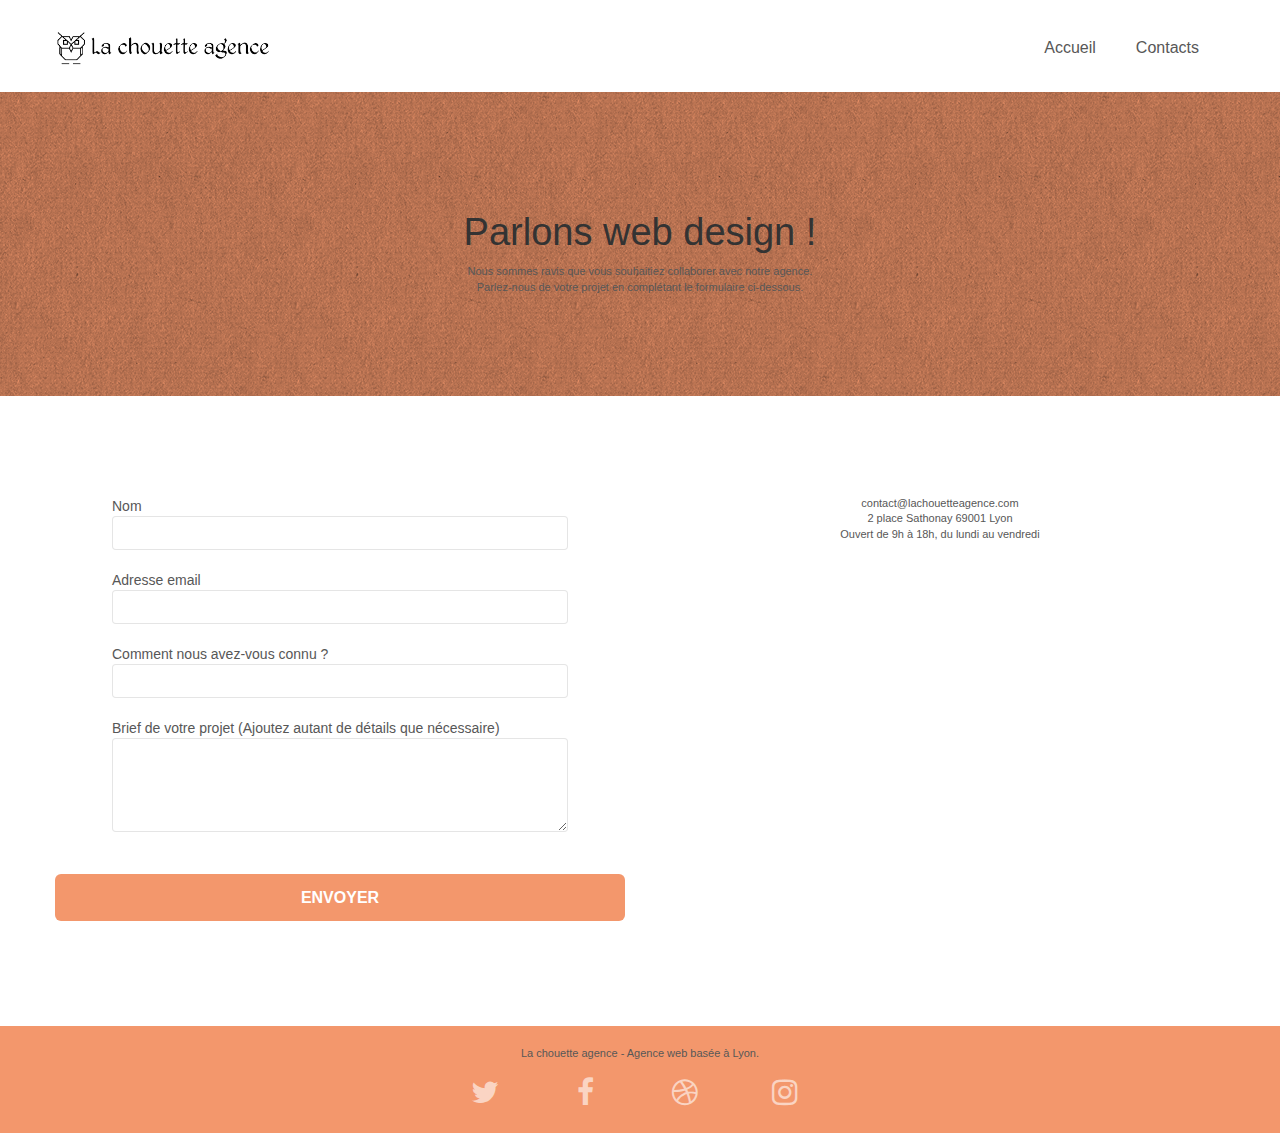
<file: contact.html>
<!doctype html>
<html lang="fr">
<head>
    <meta charset="utf-8">
    <meta name="description" content="Votre entreprise de web design à lyon - La Chouette Agence vous apporte son expertise en web design">
    <meta name="viewport" content="width=device-width, initial-scale=1.0, viewport-fit=cover">
    <link rel="shortcut icon" type="image/png" href="favicon.jpg">
	<meta name="title" content="Contactez-nous">
    
	<link rel="stylesheet" type="text/css" href="./css/bootstrap.css">
	<link rel="stylesheet" type="text/css" href="style.css">
	<link rel="stylesheet" type="text/css" href="./css/font-awesome.css">
	<link rel="stylesheet" type="text/css" href="./css/et-line.css">
	
    
	
    <title>Contact</title>

    
<!-- Analytics -->
 
<!-- Analytics END -->
    
</head>
<body>
<!-- Principal conteneur -->
<div class="page-container">
    
<!-- bloc-0 -->
<div class="bloc bgc-white l-bloc " id="bloc-0">
	<div class="container bloc-sm">
		<nav class="navbar row">
			<div class="navbar-header">
				<a class="navbar-brand" href="index.html"><img src="img/la-chouette-agence.png" alt="atlanta web design logo" height="40" /></a>
			</div>
			<div class="collapse navbar-collapse navbar-1 special-dropdown-nav">
				<ul class="site-navigation nav navbar-nav">
					<li>
						<a href="index.html">Accueil</a>
					</li>
					<li>
						<a href="contact.html">Contacts</a>
					</li>
				</ul>
			</div>
		</nav>
	</div>
</div>
<!-- bloc-0 END -->

<!-- bloc-6 -->
<div class="bloc bg-dots-bg bg-repeat bgc-atomic-tangerine d-bloc bloc-bg-texture texture-paper" id="bloc-6">
	<div class="container bloc-lg">
		<div class="row">
			<div class="col-sm-12">
				<h1 class="text-center hero-bloc-text">
					Parlons web design !
				</h1>
				<p class="text-center mg-lg tight-width-whitespace">
					Nous sommes ravis que vous souhaitiez collaborer avec notre agence.<br>
					Parlez-nous de votre projet en complétant le formulaire ci-dessous.
				</p>
			</div>
		</div>
	</div>
</div>
<!-- bloc-6 END -->

<!-- bloc-7 -->
<div class="bloc bgc-white l-bloc" id="bloc-7">
	<div class="container bloc-lg">
		<div class="row">
			<div class="col-sm-6">
				<form id="form_1" novalidate success-msg="Your message has been sent." fail-msg="Sorry it seems that our mail server is not responding, Sorry for the inconvenience!">
					<div class="form-group">
						<label>
							Nom<br>
							<input id="name" type="text" class="form-control" required />
						</label>
						
					</div>
					<div class="form-group">
						<label>
							Adresse email<br>
							<input id="email" class="form-control" type="email" required />
						</label>
						
					</div>
					<div class="form-group">
						<label>
							Comment nous avez-vous connu ?<br>
							<input class="form-control" type="text" required id="input_504" />
						</label>
						
					</div>
					<div class="form-group">
						<label>
							Brief de votre projet (Ajoutez autant de détails que nécessaire)<br>
							<textarea id="message" class="form-control" rows="4" cols="50" required></textarea>
						</label>
					</div> 
					<button class="bloc-button btn btn-lg btn-block cta-hero btn-atomic-tangerine" type="submit">
						Envoyer
					</button>
				</form>
			</div>
			<div class="col-sm-6 text-center">
				<p>
					contact@lachouetteagence.com<br>2 place Sathonay 69001 Lyon<br>Ouvert de 9h à 18h, du lundi au vendredi<br>
				</p>
			</div>
		</div>
	</div>
</div>
<!-- bloc-7 END -->

<!-- ScrollToTop Button -->
<div class="bloc-button btn btn-d scrollToTop" onclick="scrollToTarget('1')"><span class="fa fa-chevron-up"></span></div>
<!-- ScrollToTop Button END-->


<!-- Footer - bloc-8 -->
<div class="bloc bgc-atomic-tangerine d-bloc" id="bloc-8">
	<div class="container bloc-sm">
		<div class="row">
			<div class="col-sm-12">
				<p class="text-center">
					La chouette agence - Agence web basée à Lyon.<br>
				</p>
				<div class="row row-no-gutters social flex-center">
					<div class="col-sm-3 pad-5">
						<div class="text-center">
							<a class="social" href="index.html"><span class="fa fa-twitter icon-md" title="twitter"></span></a>
						</div>
					</div>
					<div class="col-sm-3 pad-5">
						<div class="text-center">
							<a class="social" href="index.html"><span class="fa fa-facebook icon-md" title="facebook"></span></a>
						</div>
					</div>
					<div class="col-sm-3 pad-5">
						<div class="text-center">
							<a class="social" href="index.html"><span class="fa fa-dribbble icon-md" title="azerty"></span></a>
						</div>
					</div>
					<div class="col-sm-3 pad-5">
						<div class="text-center">
							<a class="social" href="index.html"><span class="fa fa-instagram icon-md" title="instagram"></span></a>
						</div>
					</div>
				</div>
			</div>
		</div>
	</div>
</div>
<!-- Footer - bloc-8 END -->

</div>
<!-- Principal conteneur END -->
    
<script src="./js/jquery-2.1.0.min.js"></script>
	<script src="./js/bootstrap.js"></script>
	<script src="./js/blocs.js"></script>
	<script src="./js/jqBootstrapValidation.js"></script>
	<script src="./js/formHandler.js"></script>
</body>
</html>
</file>
<file: style.css>
body {
    margin: 0;
    padding: 0;
    background: #FFF;
    -webkit-font-smoothing: antialiased;
    -moz-osx-font-smoothing: grayscale;
}

a,
button {
    transition: all .3s ease-in-out;
    outline: none!important;
}

a:hover {
    text-decoration: none;
    cursor: pointer;
}

#page-loading-blocs-notifaction {
    position: fixed;
    top: 0;
    bottom: 0;
    width: 100%;
    z-index: 100000;
    background: #FFFFFF url("img/pageload-spinner.gif") no-repeat center center;
}

.bloc {
    clear: both;
    background: 50% 50% no-repeat;
    padding: 0 50px;
    -webkit-background-size: cover;
    -moz-background-size: cover;
    -o-background-size: cover;
    background-size: cover;
    position: relative;
}

.bloc .container {
    padding-left: 0;
    padding-right: 0;
}

.bloc-lg {
    padding: 100px 50px;
}

.bloc-md {
    padding: 50px;
}

.bloc-sm {
    padding: 20px 50px;
}

.bg-center,
.bg-l-edge,
.bg-r-edge,
.bg-t-edge,
.bg-b-edge,
.bg-tl-edge,
.bg-bl-edge,
.bg-tr-edge,
.bg-br-edge,
.bg-repeat {
    -webkit-background-size: auto!important;
    -moz-background-size: auto!important;
    -o-background-size: auto!important;
    background-size: auto!important;
}

.bg-repeat {
    background: repeat;
}

.bg-t-edge {
    background: top no-repeat;
}

.bloc-bg-texture::before {
    content: "";
    background-size: 2px 2px;
    position: absolute;
    top: 0;
    bottom: 0;
    left: 0;
    right: 0;
}

.texture-paper::before {
    background: url("img/texture-paper.png");
    background-size: 280px 280px;
}

.b-parallax {
    background-attachment: fixed;
}

.d-bloc {
    color: rgba(255, 255, 255, .7);
}

.d-bloc button:hover {
    color: rgba(255, 255, 255, .9);
}

.d-bloc .icon-round,
.d-bloc .icon-square,
.d-bloc .icon-rounded,
.d-bloc .icon-semi-rounded-a,
.d-bloc .icon-semi-rounded-b {
    border-color: rgba(255, 255, 255, .9);
}

.d-bloc .divider-h span {
    border-color: rgba(255, 255, 255, .2);
}

.d-bloc .a-btn,
.d-bloc .navbar a,
.d-bloc .navbar-brand,
.d-bloc a .icon-sm,
.d-bloc a .icon-md,
.d-bloc a .icon-lg,
.d-bloc a .icon-xl,
.d-bloc h1 a,
.d-bloc h2 a,
.d-bloc h3 a,
.d-bloc h4 a,
.d-bloc h5 a,
.d-bloc h6 a,
.d-bloc p a {
    color: rgba(255, 255, 255, .6);
}

.d-bloc .a-btn:hover,
.d-bloc .navbar a:hover,
.d-bloc .navbar-brand:hover,
.d-bloc a:hover .icon-sm,
.d-bloc a:hover .icon-md,
.d-bloc a:hover .icon-lg,
.d-bloc a:hover .icon-xl,
.d-bloc h1 a:hover,
.d-bloc h2 a:hover,
.d-bloc h3 a:hover,
.d-bloc h4 a:hover,
.d-bloc h5 a:hover,
.d-bloc h6 a:hover,
.d-bloc p a:hover {
    color: rgba(255, 255, 255, 1);
}

.d-bloc .navbar-toggle .icon-bar {
    background: rgba(255, 255, 255, 1);
}

.d-bloc .btn-wire,
.d-bloc .btn-wire:hover {
    color: rgba(255, 255, 255, 1);
    border-color: rgba(255, 255, 255, 1);
}

.d-bloc .panel {
    color: rgba(0, 0, 0, .5);
}

.d-bloc .panel button:hover {
    color: rgba(0, 0, 0, .7);
}

.d-bloc .panel icon {
    border-color: rgba(0, 0, 0, .7);
}

.d-bloc .panel .divider-h span {
    border-color: rgba(0, 0, 0, .1);
}

.d-bloc .panel .a-btn {
    color: rgba(0, 0, 0, .6);
}

.d-bloc .panel .a-btn:hover {
    color: rgba(0, 0, 0, 1);
}

.d-bloc .panel .btn-wire,
.d-bloc .panel .btn-wire:hover {
    color: rgba(0, 0, 0, .7);
    border-color: rgba(0, 0, 0, .3);
}

.d-bloc .panel,
.l-bloc {
    color: rgba(0, 0, 0, .5);
}

.d-bloc .panel button:hover,
.l-bloc button:hover {
    color: rgba(0, 0, 0, .7);
}

.l-bloc .icon-round,
.l-bloc .icon-square,
.l-bloc .icon-rounded,
.l-bloc .icon-semi-rounded-a,
.l-bloc .icon-semi-rounded-b {
    border-color: rgba(0, 0, 0, .7);
}

.d-bloc .panel .divider-h span,
.l-bloc .divider-h span {
    border-color: rgba(0, 0, 0, .1);
}

.d-bloc .panel .a-btn,
.l-bloc .a-btn,
.l-bloc .navbar a,
.l-bloc .navbar-brand,
.l-bloc a .icon-sm,
.l-bloc a .icon-md,
.l-bloc a .icon-lg,
.l-bloc a .icon-xl,
.l-bloc h1 a,
.l-bloc h2 a,
.l-bloc h3 a,
.l-bloc h4 a,
.l-bloc h5 a,
.l-bloc h6 a,
.l-bloc p a {
    color: rgba(0, 0, 0, .6);
}

.d-bloc .panel .a-btn:hover,
.l-bloc .a-btn:hover,
.l-bloc .navbar a:hover,
.l-bloc .navbar-brand:hover,
.l-bloc a:hover .icon-sm,
.l-bloc a:hover .icon-md,
.l-bloc a:hover .icon-lg,
.l-bloc a:hover .icon-xl,
.l-bloc h1 a:hover,
.l-bloc h2 a:hover,
.l-bloc h3 a:hover,
.l-bloc h4 a:hover,
.l-bloc h5 a:hover,
.l-bloc h6 a:hover,
.l-bloc p a:hover {
    color: rgba(0, 0, 0, 1);
}

.l-bloc .navbar-toggle .icon-bar {
    color: rgba(0, 0, 0, .6);
}

.d-bloc .panel .btn-wire,
.d-bloc .panel .btn-wire:hover,
.l-bloc .btn-wire,
.l-bloc .btn-wire:hover {
    color: rgba(0, 0, 0, .7);
    border-color: rgba(0, 0, 0, .3);
}

.voffset {
    margin-top: 30px;
}

.voffset-lg {
    margin-top: 80px;
}

.row-no-gutters {
    margin-right: 0;
    margin-left: 0;
}

.row.row-no-gutters > [class^="col-"],
.row.row-no-gutters > [class*=" col-"] {
    padding-right: 0;
    padding-left: 0;
}

#bloc-1-hero h1 {
    font-size: 32px;
}

.navbar {
    margin-bottom: 0;
    z-index: 1;
}

.navbar-brand {
    height: auto;
    padding: 3px 15px;
    font-size: 25px;
    font-weight: normal;
    font-weight: 600;
    line-height: 44px;
}

.navbar-brand img {
    max-height: 200px;
    margin: 0 5px 0 0;
    display: inline;
}

.navbar-brand img[src$=svg] {
    min-width: 100px;
}

.nav-center .navbar-brand img {
    margin: 0;
}
.nav > li {
    float: left;
    margin-top: 4px;
    font-size: 16px;
    padding: 5px;
    list-style: none;
}
form{
    text-align: center;
}

.navbar-nav .open .dropdown-menu > li > a {
    text-align: inherit;
}

.nav > li a:hover,
.nav > li a:focus {
    background: transparent;
}

.navbar-toggle {
    margin: 10px 10px 0 0;
    border: 0px;
}

.navbar-toggle:hover {
    background: transparent!important;
}

.navbar-toggle .icon-bar {
    background-color: rgba(0, 0, 0, .5);
    width: 26px;
}

.nav-invert .navbar .nav {
    float: left;
}

.nav-invert .navbar-header,
.nav-invert .navbar-brand {
    float: right;
    position: relative;
    z-index: 2;
}
.object-fit{
    object-fit: cover;
    width: 100%;
}
.flex-center{
    display: flex;
    justify-content: center;
}
.pad-5{
    padding: 5px;
    margin-right: 10px;
}
.text-center{
    text-align: center;
}
.form-group{
    display: flex;
    flex-direction: column;
    width: 80%;
    margin: auto;
    text-align: left;
}

@media (min-width: 768px) {
    .site-navigation {
        position: absolute;
        top: 50%;
        right: 20px;
        transform: translate(0, -50%);
        -webkit-transform: translateY(-50%);
    }
    .nav > li .dropdown-menu a,
    .nav > li .dropdown-menu a:hover {
        color: #484848;
    }
    .nav-invert .site-navigation {
        left: 0;
        right: 0;
    }
    .nav-center {
        text-align: center;
    }
    .nav-center .navbar-header {
        width: 100%;
    }
    .nav-center .navbar-header,
    .nav-center .navbar-brand,
    .nav-center .nav > li {
        float: none;
        display: inline-block;
    }
    .nav-center .site-navigation {
        position: relative;
        width: 100%;
        right: 0;
        margin-right: 0px;
        margin-top: 20px;
    }
    .nav-center.mini-nav .navbar-toggle {
        float: none;
        margin: 10px auto 0;
    }
}

.nav > li > .dropdown a {
    background: none!important;
    display: block;
    padding: 14px 15px;
}

nav .caret {
    margin: 0 5px;
}

.dropdown-menu .dropdown-menu {
    top: -8px;
    left: 100%;
}

.dropdown-menu .dropmenu-flow-right {
    top: 100%;
    left: 0;
    margin-left: -1px;
    border-top-left-radius: 0;
    border-top-right-radius: 0;
}

.dropdown-menu .dropdown span {
    border: 4px solid black;
    border-top-color: transparent;
    border-right-color: transparent;
    border-bottom-color: transparent;
    margin: 6px -5px 0 0!important;
    float: right;
}

.mg-md {
    margin-top: 10px;
    margin-bottom: 20px;
}

.mg-lg {
    margin-top: 10px;
    margin-bottom: 40px;
}

.btn {
    margin: 0 5px 5px 0;
}

.btn.pull-right {
    margin: 0 0 5px 5px;
}

.btn-d,
.btn-d:hover,
.btn-d:focus {
    color: #FFF;
    background: rgba(0, 0, 0, .3);
}

button {
    outline: none!important;
}

.btn-rd {
    border-radius: 40px;
}

.btn-clean {
    border: 1px solid rgba(0, 0, 0, .08);
    border-bottom-color: rgba(0, 0, 0, .1);
    text-shadow: 0 1px 0 rgba(0, 0, 1, .1);
    box-shadow: 0 1px 3px rgba(0, 0, 1, .25), inset 0 1px 0 0 rgba(255, 255, 255, .15);
}

.icon-md {
    font-size: 30px!important;
}

.icon-lg {
    font-size: 60px!important;
}

.sm-shadow {
    text-shadow: 0 1px 2px rgba(0, 0, 0, .3);
}

.panel-sq,
.panel-sq .panel-heading,
.panel-sq .panel-footer {
    border-radius: 0;
}

.panel-rd {
    border-radius: 30px;
}

.panel-rd .panel-heading {
    border-radius: 29px 29px 0 0;
}

.panel-rd .panel-footer {
    border-radius: 0 0 29px 29px;
}

.form-control {
    border-color: rgba(0, 0, 0, .1);
    box-shadow: none;
}

.scrollToTop {
    width: 40px;
    height: 40px;
    position: fixed;
    bottom: 20px;
    right: 20px;
    opacity: 0;
    z-index: 500;
    transition: all .3s ease-in-out;
}

.scrollToTop span {
    margin-top: 6px;
}

.showScrollTop {
    font-size: 14px;
    opacity: 1;
}

a[data-lightbox] {
    position: relative;
    display: block;
    text-align: center;
}

a[data-lightbox]:hover::before {
    content: "+";
    font-family: "HelveticaNeue-Light", "Helvetica Neue Light", "Helvetica Neue", Helvetica, Arial;
    font-size: 32px;
    width: 50px;
    height: 50px;
    margin-left: -25px;
    border-radius: 50%;
    background: rgba(0, 0, 0, .6);
    color: #FFF;
    font-weight: 100;
    z-index: 1;
    position: absolute;
    top: 50%;
    transform: translateY(-50%);
    -webkit-transform: translateY(-50%);
}

a[data-lightbox]:hover img {
    opacity: 0.6;
    -webkit-animation-fill-mode: none;
    animation-fill-mode: none;
}

#lightbox-modal {
    display: flex;
    align-items: center;
}

#lightbox-modal .modal-dialog {
    width: 90%;
    max-width: 900px;
    margin: 0 auto 0;
}

#lightbox-modal .modal-dialog img {
    max-height: 90vh;
    margin: 0 auto;
}

.lightbox-caption {
    padding: 20px;
    color: #FFF;
    background: rgba(0, 0, 0, .5);
    position: absolute;
    left: 15px;
    right: 15px;
    bottom: 5px;
}

.close-lightbox {
    color: #FFF;
    font-size: 30px;
    position: absolute;
    top: 20px;
    right: 20px;
    z-index: 20;
    background: rgba(0, 0, 0, .5);
    border: none;
    line-height: 30px;
    padding: 0 9px 5px;
    opacity: 0.3;
}

.close-lightbox:hover,
.next-lightbox:hover,
.prev-lightbox:hover {
    opacity: 1.0;
    color: #FFF;
}

.next-lightbox,
.prev-lightbox {
    font-size: 20px;
    color: rgba(255, 255, 255, .9);
    background: rgba(0, 0, 0, .5);
    transition: all .2s ease-in-out;
    position: absolute;
    top: 45%;
    z-index: 1;
    opacity: 0.4;
}

.next-lightbox {
    padding: 6px 8px 1px 13px;
    right: 25px;
}

.prev-lightbox {
    padding: 6px 13px 1px 10px;
    left: 25px;
}

.snapshot-lb .modal-body {
    padding-bottom: 45px;
}

.snapshot-lb .lightbox-caption {
    padding: 0;
    color: rgba(0, 0, 0, .5);
    background: none;
}

h1,
h2,
h3,
h4,
h5,
h6,
p,
label,
.btn,
a {
    font-family: "helvetica";
    font-weight: 400;
    color: #575757!important;
}
.hero-bloc-text {
    font-size: 38px;
}

.hero-bloc-text-sub {
    font-size: 36px;
}

.statement-bloc-text {
    line-height: 26px;
    font-style: italic;
    font-size: 20px;
    text-align: center;
    font-weight: lighter;
    max-width: 520px;
    margin: auto auto auto auto;
}

p {
    font-size: 11px;
}

.tight-width-whitespace {
    max-width: 600px;
    margin: auto auto auto auto;
}

.h1 {
    font-size: 20px;
    font-family: "Open Sans";
}

.cta-hero {
    margin-top: 22px;
    color: #FFFFFF!important;
    text-transform: uppercase;
    padding: 12px 28px 12px 28px;
    font-size: 16px;
    font-weight: 700;
}

.social {
    max-width: 400px;
    margin: auto auto auto auto;
}

h2 {
    font-size: 22px;
    line-height: 1.4em;
}

h3 {
    font-size: 15px;
    text-transform: uppercase;
    font-weight: 700;
    color: #333333!important;
}

.med-width-whitespace {
    max-width: 800px;
    margin: auto auto auto auto;
    box-shadow: 0px 0px 0px #000000;
}

h1 {
    color: #333333!important;
}

h4 {
    color: #333333!important;
}

.icons {
    margin-bottom: 14px;
    margin-top: 24px;
}

.white {
    color: #FFFFFF!important;
}

.portfolio-thumb {
    margin-bottom: 24px;
}

.portfolio-row {
    margin-bottom: 44px;
    margin-top: 50px;
}

.avatar {
    box-shadow: 0px 4px 9px rgba(0, 0, 0, 0.3);
}

.black-background {
    background-color: rgba(165, 147, 99, 0.7);
    padding: 40px 40px 40px 40px;
}

.bold-link {
    font-weight: 900;
    text-decoration: underline!important;
}

.bgc-white {
    background-color: #FFFFFF;
}

.bgc-dark-slate-blue {
    background-color: #364577;
}

.bgc-atomic-tangerine {
    background-color: #F3976C;
}

.tc-white {
    color: #F3976C!important;
}

.btn-atomic-tangerine {
    background: #F3976C;
    color: #FFFFFF!important;
}

.btn-atomic-tangerine:hover {
    background: #c27956!important;
    color: #FFFFFF!important;
}

.ltc-white {
    color: #FFFFFF!important;
}

.ltc-white:hover {
    color: #cccccc!important;
}

.ltc-atomic-tangerine {
    color: #F3976C!important;
}

.ltc-atomic-tangerine:hover {
    color: #c27956!important;
}

.icon-dark-slate-blue {
    color: #364577!important;
    border-color: #364577!important;
}

.bg-dots-bg {
    background-image: url("img/dots-bg.png");
}

.bg-lines-h2-bg {
    background-image: url("img/lines-h2-bg.png");
}

.bg-banniere {
    background-image: url("img/la-chouette-agence-banniere.jpg");
}

.bg-presentation {
    background-image: url("img/image-de-presentation.bmp");
}

@media (max-width: 1024px) {
    .bloc {
        padding-left: 20px;
        padding-right: 20px;
    }
    .bloc.full-width-bloc,
    .bloc-tile-2.full-width-bloc .container,
    .bloc-tile-3.full-width-bloc .container,
    .bloc-tile-4.full-width-bloc .container {
        padding-left: 0;
        padding-right: 0;
    }
}

@media (max-width: 992px) and (min-width: 768px) {
    .navbar .nav {
        max-width: 80%
    }
    .nav-center.navbar .nav {
        max-width: 100%
    }
}

@media only screen and (min-width: 768px) and (max-width: 1024px) and (orientation: landscape) {
    .b-parallax {
        background-attachment: scroll;
    }
}

@media only screen and (min-width: 1024px) and (max-width: 1366px) and (-webkit-min-device-pixel-ratio: 1.5) {
    .b-parallax {
        background-attachment: scroll;
    }
}

@media (max-width: 991px) {
    .container {
        width: 100%;
    }
    .b-parallax {
        background-attachment: scroll;
    }
    .page-container,
    #hero-bloc {
        overflow-x: hidden;
        position: relative;
    }
    .bloc-group,
    .bloc-group .bloc {
        display: block;
        width: 100%;
    }
    .bloc-fill-screen .fill-bloc-top-edge,
    .bloc-fill-screen .fill-bloc-bottom-edge {
        padding: 0 20px;
    }
}

@media (max-width: 767px) {
    .page-container {
        overflow-x: hidden;
        position: relative;
    }
    h1,
    h2,
    h3,
    h4,
    h5,
    h6,
    p,
    #disqus_thread {
        padding-left: 10px!important;
        padding-right: 10px!important;
    }
    .b-parallax {
        background-attachment: scroll;
    }
    .navbar .nav {
        padding-top: 0;
        border-top: 1px solid rgba(0, 0, 0, .2);
        float: none!important;
    }
    .navbar.row {
        margin-left: 0;
        margin-right: 0;
    }
    .site-navigation {
        position: inherit;
        transform: none;
        -webkit-transform: none;
        -ms-transform: none;
    }
    .nav > li {
        margin-top: 0;
        border-bottom: 1px solid rgba(0, 0, 0, .1);
        background: rgba(0, 0, 0, .05);
        text-align: left;
        padding-left: 15px;
        width: 100%;
    }
    .nav > li:hover {
        background: rgba(0, 0, 0, .08);
    }
    .dropdown .dropdown a .caret {
        float: none;
        margin: 5px 0 0 10px!important;
        border: 4px solid black;
        border-bottom-color: transparent;
        border-right-color: transparent;
        border-left-color: transparent;
    }
    #hero-bloc .navbar .nav {
        background: rgba(0, 0, 0, .8);
    }
    #hero-bloc .navbar .nav a {
        color: rgba(255, 255, 255, .6);
    }
    .hero {
        padding: 50px 0;
    }
    .hero-nav {
        left: -1px;
        right: -1px;
    }
    .navbar-collapse {
        padding: 0;
        overflow-x: hidden;
        -webkit-box-shadow: none;
        box-shadow: none;
    }
    .navbar-brand img {
        max-height: 40px;
        width: auto;
    }
    .nav-invert .navbar-header {
        float: none;
        width: 100%;
    }
    .nav-invert .navbar-toggle {
        float: left;
        margin-left: 10px;
    }
    .bloc {
        padding-left: 0;
        padding-right: 0;
    }
    .bloc-xxl,
    .bloc-xl,
    .bloc-lg {
        padding: 40px 0;
    }
    .bloc-sm,
    .bloc-md {
        padding-left: 0;
        padding-right: 0;
    }
    .bloc-tile-2 .container,
    .bloc-tile-3 .container,
    .bloc-tile-4 .container,
    .bloc-fill-screen .fill-bloc-top-edge,
    .bloc-fill-screen .fill-bloc-bottom-edge {
        padding-left: 0;
        padding-right: 0;
    }
    .a-block {
        padding: 0 10px;
    }
    .btn-dwn {
        display: none;
    }
    .voffset {
        margin-top: 5px;
    }
    .voffset-md {
        margin-top: 20px;
    }
    .voffset-lg {
        margin-top: 30px;
    }
    form {
        padding: 5px;
    }
    .close-lightbox {
        display: inline-block;
    }
    .blocsapp-device-iphone5 {
        background-size: 216px 425px;
        padding-top: 60px;
        width: 216px;
        height: 425px;
    }
    .blocsapp-device-iphone5 img {
        width: 180px;
        height: 320px;
    }
}

@media (max-width: 400px) {
    .bloc {
        padding-left: 0;
        padding-right: 0;
    }
}

@media (max-width: 767px) {
    .bloc-mob-center-text {
        text-align: center;
    }
}
</file>
<file: css/et-line.css>
@font-face {
    font-family: et-line;
    src: url(../fonts/et-line.eot);
    src: url(../fonts/et-line.eot?#iefix) format('embedded-opentype'), url(../fonts/et-line.woff) format('woff'), url(../fonts/et-line.ttf) format('truetype'), url(../fonts/et-line.svg#et-line) format('svg');
    font-weight: 400;
    font-style: normal
}

.et-icon-adjustments,
.et-icon-alarmclock,
.et-icon-anchor,
.et-icon-aperture,
.et-icon-attachment,
.et-icon-bargraph,
.et-icon-basket,
.et-icon-beaker,
.et-icon-bike,
.et-icon-book-open,
.et-icon-briefcase,
.et-icon-browser,
.et-icon-calendar,
.et-icon-camera,
.et-icon-caution,
.et-icon-chat,
.et-icon-circle-compass,
.et-icon-clipboard,
.et-icon-clock,
.et-icon-cloud,
.et-icon-compass,
.et-icon-desktop,
.et-icon-dial,
.et-icon-document,
.et-icon-documents,
.et-icon-download,
.et-icon-dribbble,
.et-icon-edit,
.et-icon-envelope,
.et-icon-expand,
.et-icon-facebook,
.et-icon-flag,
.et-icon-focus,
.et-icon-gears,
.et-icon-genius,
.et-icon-gift,
.et-icon-global,
.et-icon-globe,
.et-icon-googleplus,
.et-icon-grid,
.et-icon-happy,
.et-icon-hazardous,
.et-icon-heart,
.et-icon-hotairballoon,
.et-icon-hourglass,
.et-icon-key,
.et-icon-laptop,
.et-icon-layers,
.et-icon-lifesaver,
.et-icon-lightbulb,
.et-icon-linegraph,
.et-icon-linkedin,
.et-icon-lock,
.et-icon-magnifying-glass,
.et-icon-map,
.et-icon-map-pin,
.et-icon-megaphone,
.et-icon-mic,
.et-icon-mobile,
.et-icon-newspaper,
.et-icon-notebook,
.et-icon-paintbrush,
.et-icon-paperclip,
.et-icon-pencil,
.et-icon-phone,
.et-icon-picture,
.et-icon-pictures,
.et-icon-piechart,
.et-icon-presentation,
.et-icon-pricetags,
.et-icon-printer,
.et-icon-profile-female,
.et-icon-profile-male,
.et-icon-puzzle,
.et-icon-quote,
.et-icon-recycle,
.et-icon-refresh,
.et-icon-ribbon,
.et-icon-rss,
.et-icon-sad,
.et-icon-scissors,
.et-icon-scope,
.et-icon-search,
.et-icon-shield,
.et-icon-speedometer,
.et-icon-strategy,
.et-icon-streetsign,
.et-icon-tablet,
.et-icon-target,
.et-icon-telescope,
.et-icon-toolbox,
.et-icon-tools,
.et-icon-tools-2,
.et-icon-trophy,
.et-icon-tumblr,
.et-icon-twitter,
.et-icon-upload,
.et-icon-video,
.et-icon-wallet,
.et-icon-wine {
    font-family: et-line;
    speak: none;
    font-style: normal;
    font-weight: 400;
    font-variant: normal;
    text-transform: none;
    line-height: 1;
    -webkit-font-smoothing: antialiased;
    -moz-osx-font-smoothing: grayscale;
    display: inline-block
}

.et-icon-mobile:before {
    content: "\e000"
}

.et-icon-laptop:before {
    content: "\e001"
}

.et-icon-desktop:before {
    content: "\e002"
}

.et-icon-tablet:before {
    content: "\e003"
}

.et-icon-phone:before {
    content: "\e004"
}

.et-icon-document:before {
    content: "\e005"
}

.et-icon-documents:before {
    content: "\e006"
}

.et-icon-search:before {
    content: "\e007"
}

.et-icon-clipboard:before {
    content: "\e008"
}

.et-icon-newspaper:before {
    content: "\e009"
}

.et-icon-notebook:before {
    content: "\e00a"
}

.et-icon-book-open:before {
    content: "\e00b"
}

.et-icon-browser:before {
    content: "\e00c"
}

.et-icon-calendar:before {
    content: "\e00d"
}

.et-icon-presentation:before {
    content: "\e00e"
}

.et-icon-picture:before {
    content: "\e00f"
}

.et-icon-pictures:before {
    content: "\e010"
}

.et-icon-video:before {
    content: "\e011"
}

.et-icon-camera:before {
    content: "\e012"
}

.et-icon-printer:before {
    content: "\e013"
}

.et-icon-toolbox:before {
    content: "\e014"
}

.et-icon-briefcase:before {
    content: "\e015"
}

.et-icon-wallet:before {
    content: "\e016"
}

.et-icon-gift:before {
    content: "\e017"
}

.et-icon-bargraph:before {
    content: "\e018"
}

.et-icon-grid:before {
    content: "\e019"
}

.et-icon-expand:before {
    content: "\e01a"
}

.et-icon-focus:before {
    content: "\e01b"
}

.et-icon-edit:before {
    content: "\e01c"
}

.et-icon-adjustments:before {
    content: "\e01d"
}

.et-icon-ribbon:before {
    content: "\e01e"
}

.et-icon-hourglass:before {
    content: "\e01f"
}

.et-icon-lock:before {
    content: "\e020"
}

.et-icon-megaphone:before {
    content: "\e021"
}

.et-icon-shield:before {
    content: "\e022"
}

.et-icon-trophy:before {
    content: "\e023"
}

.et-icon-flag:before {
    content: "\e024"
}

.et-icon-map:before {
    content: "\e025"
}

.et-icon-puzzle:before {
    content: "\e026"
}

.et-icon-basket:before {
    content: "\e027"
}

.et-icon-envelope:before {
    content: "\e028"
}

.et-icon-streetsign:before {
    content: "\e029"
}

.et-icon-telescope:before {
    content: "\e02a"
}

.et-icon-gears:before {
    content: "\e02b"
}

.et-icon-key:before {
    content: "\e02c"
}

.et-icon-paperclip:before {
    content: "\e02d"
}

.et-icon-attachment:before {
    content: "\e02e"
}

.et-icon-pricetags:before {
    content: "\e02f"
}

.et-icon-lightbulb:before {
    content: "\e030"
}

.et-icon-layers:before {
    content: "\e031"
}

.et-icon-pencil:before {
    content: "\e032"
}

.et-icon-tools:before {
    content: "\e033"
}

.et-icon-tools-2:before {
    content: "\e034"
}

.et-icon-scissors:before {
    content: "\e035"
}

.et-icon-paintbrush:before {
    content: "\e036"
}

.et-icon-magnifying-glass:before {
    content: "\e037"
}

.et-icon-circle-compass:before {
    content: "\e038"
}

.et-icon-linegraph:before {
    content: "\e039"
}

.et-icon-mic:before {
    content: "\e03a"
}

.et-icon-strategy:before {
    content: "\e03b"
}

.et-icon-beaker:before {
    content: "\e03c"
}

.et-icon-caution:before {
    content: "\e03d"
}

.et-icon-recycle:before {
    content: "\e03e"
}

.et-icon-anchor:before {
    content: "\e03f"
}

.et-icon-profile-male:before {
    content: "\e040"
}

.et-icon-profile-female:before {
    content: "\e041"
}

.et-icon-bike:before {
    content: "\e042"
}

.et-icon-wine:before {
    content: "\e043"
}

.et-icon-hotairballoon:before {
    content: "\e044"
}

.et-icon-globe:before {
    content: "\e045"
}

.et-icon-genius:before {
    content: "\e046"
}

.et-icon-map-pin:before {
    content: "\e047"
}

.et-icon-dial:before {
    content: "\e048"
}

.et-icon-chat:before {
    content: "\e049"
}

.et-icon-heart:before {
    content: "\e04a"
}

.et-icon-cloud:before {
    content: "\e04b"
}

.et-icon-upload:before {
    content: "\e04c"
}

.et-icon-download:before {
    content: "\e04d"
}

.et-icon-target:before {
    content: "\e04e"
}

.et-icon-hazardous:before {
    content: "\e04f"
}

.et-icon-piechart:before {
    content: "\e050"
}

.et-icon-speedometer:before {
    content: "\e051"
}

.et-icon-global:before {
    content: "\e052"
}

.et-icon-compass:before {
    content: "\e053"
}

.et-icon-lifesaver:before {
    content: "\e054"
}

.et-icon-clock:before {
    content: "\e055"
}

.et-icon-aperture:before {
    content: "\e056"
}

.et-icon-quote:before {
    content: "\e057"
}

.et-icon-scope:before {
    content: "\e058"
}

.et-icon-alarmclock:before {
    content: "\e059"
}

.et-icon-refresh:before {
    content: "\e05a"
}

.et-icon-happy:before {
    content: "\e05b"
}

.et-icon-sad:before {
    content: "\e05c"
}

.et-icon-facebook:before {
    content: "\e05d"
}

.et-icon-twitter:before {
    content: "\e05e"
}

.et-icon-googleplus:before {
    content: "\e05f"
}

.et-icon-rss:before {
    content: "\e060"
}

.et-icon-tumblr:before {
    content: "\e061"
}

.et-icon-linkedin:before {
    content: "\e062"
}

.et-icon-dribbble:before {
    content: "\e063"
}
</file>
